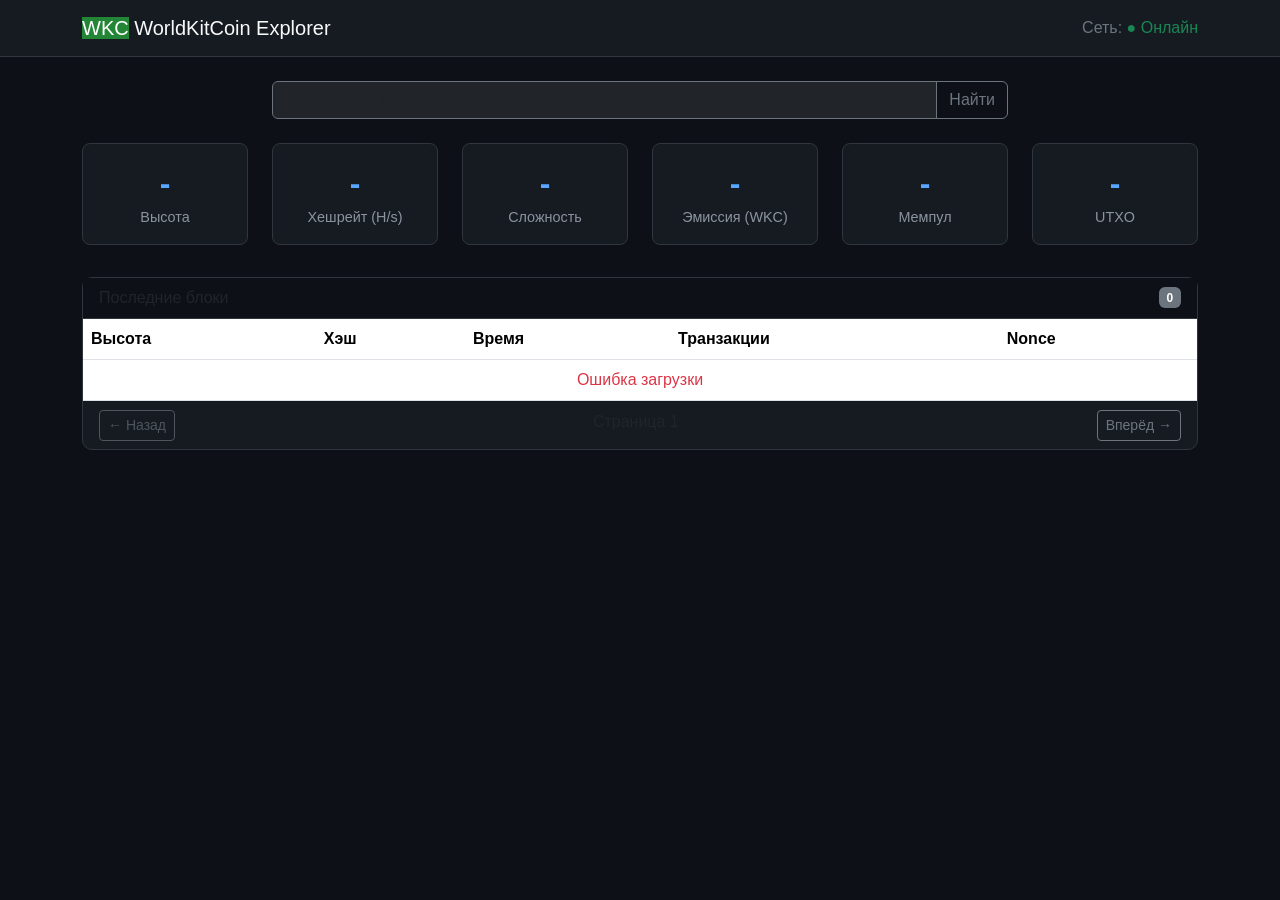
<file: static/index.html>
<!DOCTYPE html>
<html lang="ru">
<head>
    <meta charset="UTF-8">
    <meta name="viewport" content="width=device-width, initial-scale=1.0">
    <title>WorldKitCoin Explorer</title>
    <link href="https://cdn.jsdelivr.net/npm/bootstrap@5.3.0/dist/css/bootstrap.min.css" rel="stylesheet">
    <link rel="stylesheet" href="/static/style.css">
</head>
<body>
    <nav class="navbar navbar-expand-lg">
        <div class="container">
            <a class="navbar-brand text-light" href="/">
                <span class="badge-network">WKC</span> WorldKitCoin Explorer
            </a>
            <div class="ms-auto">
                <span class="text-secondary" id="networkStatus">Сеть: <span class="text-success">● Онлайн</span></span>
            </div>
        </div>
    </nav>

    <div class="container mt-4">
        <!-- Поиск -->
        <div class="row mb-4">
            <div class="col-md-8 mx-auto">
                <div class="input-group">
                    <input type="text" class="form-control bg-dark text-light border-secondary" id="searchInput" placeholder="Поиск по хэшу блока или транзакции...">
                    <button class="btn btn-outline-secondary" id="searchBtn">Найти</button>
                </div>
            </div>
        </div>

        <!-- Статистика -->
        <div class="row mb-4" id="statsRow">
            <div class="col-md-2 col-6 mb-2">
                <div class="stat-card">
                    <div class="number" id="height">-</div>
                    <div class="label">Высота</div>
                </div>
            </div>
            <div class="col-md-2 col-6 mb-2">
                <div class="stat-card">
                    <div class="number" id="hashrate">-</div>
                    <div class="label">Хешрейт (H/s)</div>
                </div>
            </div>
            <div class="col-md-2 col-6 mb-2">
                <div class="stat-card">
                    <div class="number" id="difficulty">-</div>
                    <div class="label">Сложность</div>
                </div>
            </div>
            <div class="col-md-2 col-6 mb-2">
                <div class="stat-card">
                    <div class="number" id="supply">-</div>
                    <div class="label">Эмиссия (WKC)</div>
                </div>
            </div>
            <div class="col-md-2 col-6 mb-2">
                <div class="stat-card">
                    <div class="number" id="mempool">-</div>
                    <div class="label">Мемпул</div>
                </div>
            </div>
            <div class="col-md-2 col-6 mb-2">
                <div class="stat-card">
                    <div class="number" id="utxoCount">-</div>
                    <div class="label">UTXO</div>
                </div>
            </div>
        </div>

        <!-- Список блоков -->
        <div class="card">
            <div class="card-header d-flex justify-content-between align-items-center">
                <span>Последние блоки</span>
                <span class="badge bg-secondary" id="blockCount">0</span>
            </div>
            <div class="card-body p-0">
                <div class="table-responsive">
                    <table class="table table-hover mb-0">
                        <thead>
                            <tr>
                                <th>Высота</th>
                                <th>Хэш</th>
                                <th>Время</th>
                                <th>Транзакции</th>
                                <th>Nonce</th>
                            </tr>
                        </thead>
                        <tbody id="blocksTableBody">
                            <tr><td colspan="5" class="text-center text-secondary">Загрузка...</td></tr>
                        </tbody>
                    </table>
                </div>
            </div>
            <div class="card-footer d-flex justify-content-between">
                <button class="btn btn-sm btn-outline-secondary" id="prevPageBtn" disabled>← Назад</button>
                <span id="pageInfo">Страница 1</span>
                <button class="btn btn-sm btn-outline-secondary" id="nextPageBtn">Вперёд →</button>
            </div>
        </div>
    </div>

    <script src="https://cdn.jsdelivr.net/npm/bootstrap@5.3.0/dist/js/bootstrap.bundle.min.js"></script>
    <script src="/static/script.js"></script>
</body>
</html>
</file>
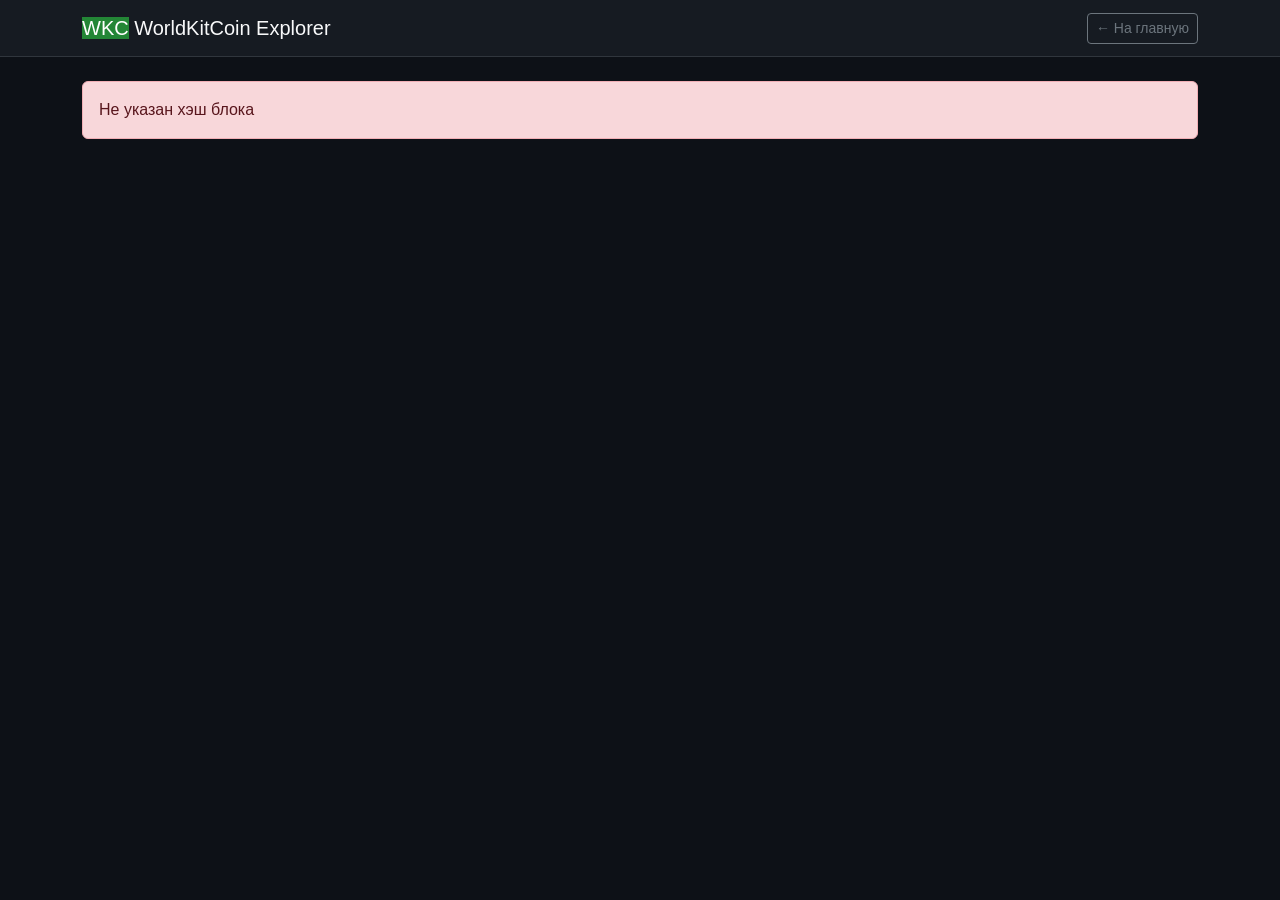
<file: static/block.html>
<!DOCTYPE html>
<html lang="ru">
<head>
    <meta charset="UTF-8">
    <meta name="viewport" content="width=device-width, initial-scale=1.0">
    <title>Блок | WorldKitCoin</title>
    <link href="https://cdn.jsdelivr.net/npm/bootstrap@5.3.0/dist/css/bootstrap.min.css" rel="stylesheet">
    <link rel="stylesheet" href="/static/style.css">
</head>
<body>
    <nav class="navbar navbar-expand-lg">
        <div class="container">
            <a class="navbar-brand text-light" href="/">
                <span class="badge-network">WKC</span> WorldKitCoin Explorer
            </a>
            <a href="/" class="btn btn-sm btn-outline-secondary">← На главную</a>
        </div>
    </nav>

    <div class="container mt-4">
        <div id="blockData">
            <div class="text-center text-secondary">Загрузка...</div>
        </div>
    </div>

    <script>
        const API_BASE = 'http://localhost:5000';

        function shortHash(hash, len=10) {
            if (!hash) return '-';
            if (hash.length <= len*2) return hash;
            return hash.slice(0, len) + '...' + hash.slice(-len);
        }

        function formatTime(unix) {
            return new Date(unix * 1000).toLocaleString('ru-RU');
        }

        async function loadBlock() {
            const hash = window.location.pathname.split('/').pop();
            if (!hash || hash === 'block.html') {
                document.getElementById('blockData').innerHTML = '<div class="alert alert-danger">Не указан хэш блока</div>';
                return;
            }
            try {
                // У нас нет прямого эндпоинта по хэшу, ищем по высоте через /blocks
                const res = await fetch(`${API_BASE}/info`);
                const info = await res.json();
                let block = null;
                let height = -1;
                // Проходим по цепочке (можно добавить отдельный эндпоинт /block_by_hash)
                // Пока используем /block/<height>
                for (let h = 0; h <= info.height; h++) {
                    const br = await fetch(`${API_BASE}/block/${h}`);
                    if (br.ok) {
                        const b = await br.json();
                        if (b.hash === hash) {
                            block = b;
                            height = h;
                            break;
                        }
                    }
                }
                if (!block) {
                    document.getElementById('blockData').innerHTML = '<div class="alert alert-danger">Блок не найден</div>';
                    return;
                }
                renderBlock(block, height);
            } catch (e) {
                document.getElementById('blockData').innerHTML = `<div class="alert alert-danger">Ошибка загрузки: ${e.message}</div>`;
            }
        }

        function renderBlock(block, height) {
            let html = `
                <div class="card">
                    <div class="card-header">
                        <h4>Блок #${height}</h4>
                    </div>
                    <div class="card-body">
                        <div class="row mb-2">
                            <div class="col-3 text-secondary">Хэш</div>
                            <div class="col-9"><span class="hash-text">${block.hash}</span></div>
                        </div>
                        <div class="row mb-2">
                            <div class="col-3 text-secondary">Предыдущий хэш</div>
                            <div class="col-9"><span class="hash-text">${block.prev_hash}</span></div>
                        </div>
                        <div class="row mb-2">
                            <div class="col-3 text-secondary">Время</div>
                            <div class="col-9">${formatTime(block.timestamp)}</div>
                        </div>
                        <div class="row mb-2">
                            <div class="col-3 text-secondary">Nonce</div>
                            <div class="col-9">${block.nonce}</div>
                        </div>
                        <div class="row mb-2">
                            <div class="col-3 text-secondary">Bits</div>
                            <div class="col-9">${block.bits}</div>
                        </div>
                        <div class="row mb-2">
                            <div class="col-3 text-secondary">Merkle Root</div>
                            <div class="col-9"><span class="hash-text">${block.merkle_root}</span></div>
                        </div>
                        <div class="row mb-2">
                            <div class="col-3 text-secondary">Транзакций</div>
                            <div class="col-9">${block.transactions.length}</div>
                        </div>
                    </div>
                </div>
                <div class="card mt-3">
                    <div class="card-header">Транзакции в блоке</div>
                    <div class="card-body p-0">
                        <ul class="list-group list-group-flush">
                            ${block.transactions.map(tx => `
                                <li class="list-group-item bg-dark text-light border-secondary">
                                    <span class="hash-text"><a href="/tx/${tx}">${tx}</a></span>
                                </li>
                            `).join('')}
                        </ul>
                    </div>
                </div>
            `;
            document.getElementById('blockData').innerHTML = html;
            document.title = `Блок #${height} | WorldKitCoin`;
        }

        document.addEventListener('DOMContentLoaded', loadBlock);
    </script>
</body>
</html>
</file>
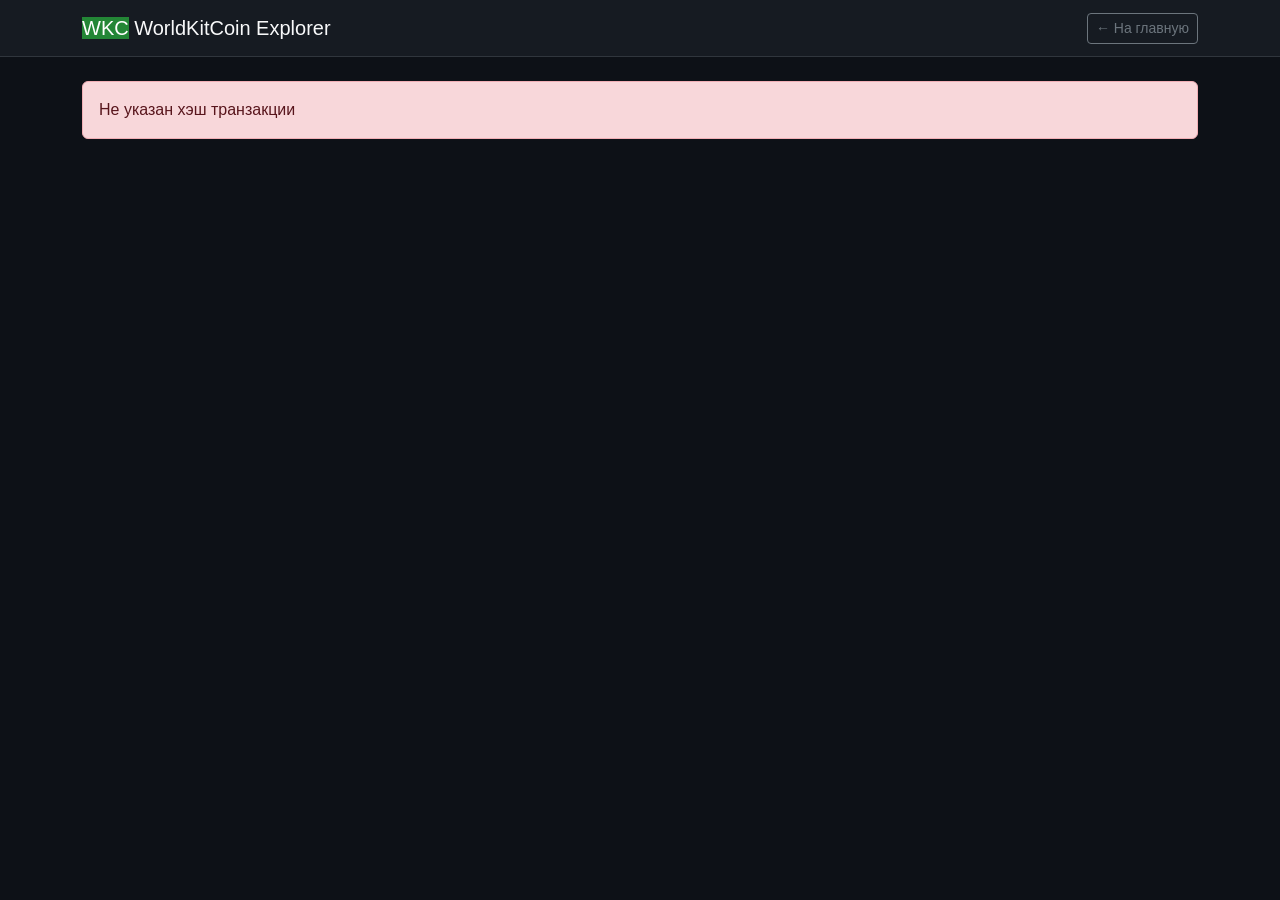
<file: static/tx.html>
<!DOCTYPE html>
<html lang="ru">
<head>
    <meta charset="UTF-8">
    <meta name="viewport" content="width=device-width, initial-scale=1.0">
    <title>Транзакция | WorldKitCoin</title>
    <link href="https://cdn.jsdelivr.net/npm/bootstrap@5.3.0/dist/css/bootstrap.min.css" rel="stylesheet">
    <link rel="stylesheet" href="/static/style.css">
</head>
<body>
    <nav class="navbar navbar-expand-lg">
        <div class="container">
            <a class="navbar-brand text-light" href="/">
                <span class="badge-network">WKC</span> WorldKitCoin Explorer
            </a>
            <a href="/" class="btn btn-sm btn-outline-secondary">← На главную</a>
        </div>
    </nav>

    <div class="container mt-4">
        <div id="txData">
            <div class="text-center text-secondary">Загрузка...</div>
        </div>
    </div>

    <script>
        const API_BASE = 'http://localhost:5000';

        async function loadTx() {
            const hash = window.location.pathname.split('/').pop();
            if (!hash || hash === 'tx.html') {
                document.getElementById('txData').innerHTML = '<div class="alert alert-danger">Не указан хэш транзакции</div>';
                return;
            }
            try {
                const infoRes = await fetch(`${API_BASE}/info`);
                const info = await infoRes.json();
                let found = null;
                for (let h = 0; h <= info.height; h++) {
                    const br = await fetch(`${API_BASE}/block/${h}`);
                    if (br.ok) {
                        const b = await br.json();
                        if (b.transactions.includes(hash)) {
                            found = { block_height: h, block_hash: b.hash, timestamp: b.timestamp };
                            break;
                        }
                    }
                }
                if (!found) {
                    document.getElementById('txData').innerHTML = '<div class="alert alert-danger">Транзакция не найдена</div>';
                    return;
                }
                document.getElementById('txData').innerHTML = `
                    <div class="card">
                        <div class="card-header">
                            <h4>Транзакция</h4>
                        </div>
                        <div class="card-body">
                            <div class="row mb-2">
                                <div class="col-3 text-secondary">Хэш</div>
                                <div class="col-9"><span class="hash-text">${hash}</span></div>
                            </div>
                            <div class="row mb-2">
                                <div class="col-3 text-secondary">Блок</div>
                                <div class="col-9"><a href="/block/${found.block_hash}">#${found.block_height}</a></div>
                            </div>
                            <div class="row mb-2">
                                <div class="col-3 text-secondary">Время</div>
                                <div class="col-9">${new Date(found.timestamp * 1000).toLocaleString('ru-RU')}</div>
                            </div>
                            <div class="row mb-2">
                                <div class="col-3 text-secondary">Подтверждений</div>
                                <div class="col-9">${info.height - found.block_height + 1}</div>
                            </div>
                        </div>
                    </div>
                    <div class="alert alert-info mt-3">Подробности транзакции (входы/выходы) доступны через API /block/${found.block_height}</div>
                `;
                document.title = `Транзакция ${hash.slice(0,10)} | WorldKitCoin`;
            } catch (e) {
                document.getElementById('txData').innerHTML = `<div class="alert alert-danger">Ошибка: ${e.message}</div>`;
            }
        }

        document.addEventListener('DOMContentLoaded', loadTx);
    </script>
</body>
</html>
</file>
<file: static/style.css>
body {
    background: #0d1117;
    color: #c9d1d9;
    font-family: 'Segoe UI', Tahoma, Geneva, Verdana, sans-serif;
}
.navbar {
    background: #161b22 !important;
    border-bottom: 1px solid #30363d;
}
.card {
    background: #161b22;
    border: 1px solid #30363d;
    border-radius: 10px;
}
.card-header {
    background: #0d1117;
    border-bottom: 1px solid #30363d;
}
.table {
    color: #c9d1d9;
}
.table-hover tbody tr:hover {
    background: #1c2128;
}
.hash-text {
    font-family: 'Courier New', monospace;
    word-break: break-all;
    background: #0d1117;
    padding: 2px 6px;
    border-radius: 4px;
    font-size: 0.85rem;
}
.badge-network {
    background: #238636;
    color: white;
}
.stat-card {
    background: #161b22;
    border: 1px solid #30363d;
    border-radius: 8px;
    padding: 15px;
    text-align: center;
}
.stat-card .number {
    font-size: 2rem;
    font-weight: bold;
    color: #58a6ff;
}
.stat-card .label {
    font-size: 0.9rem;
    color: #8b949e;
}
.pagination .page-link {
    background: #161b22;
    border-color: #30363d;
    color: #c9d1d9;
}
.pagination .page-item.active .page-link {
    background: #238636;
    border-color: #238636;
}
.pagination .page-item.disabled .page-link {
    background: #0d1117;
    color: #484f58;
}
a {
    color: #58a6ff;
    text-decoration: none;
}
a:hover {
    text-decoration: underline;
    color: #79c0ff;
}
.tx-input, .tx-output {
    background: #0d1117;
    padding: 8px 12px;
    border-radius: 6px;
    margin-bottom: 6px;
    border-left: 3px solid #30363d;
}
.tx-input.used {
    border-left-color: #d29922;
}
.tx-output.used {
    border-left-color: #da3633;
}
</file>
